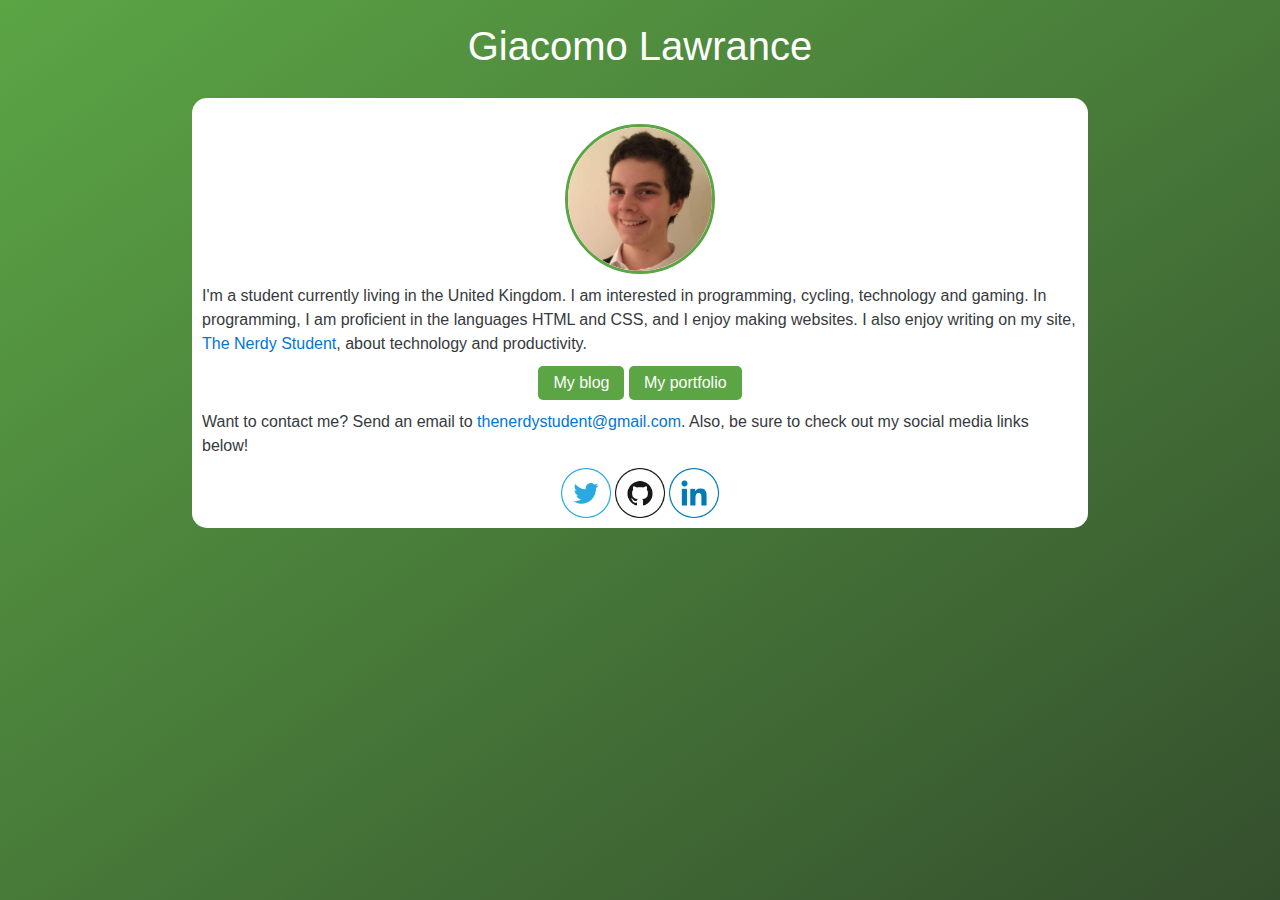
<file: index.html>
<!DOCTYPE html>
<!-- By Giacomo Lawrance. -->
<html>
<head>
	<link rel="shortcut icon" href="img/favicon.ico" />
	<!-- <script src="/js/mobile.js"></script> -->
	<link rel="stylesheet" href="https://use.fontawesome.com/releases/v5.6.3/css/all.css" integrity="sha384-UHRtZLI+pbxtHCWp1t77Bi1L4ZtiqrqD80Kn4Z8NTSRyMA2Fd33n5dQ8lWUE00s/" crossorigin="anonymous">
	<link rel="stylesheet" href="css/bootstrap.css" type="text/css" />
	<link rel="stylesheet" href="css/style.css" type="text/css" />
	<meta name="viewport" content="width=device-width, initial-scale=1">
	<meta name="description" content="Giacomo Lawrance - Home Page and Portfolio">
	<meta name="robots" content="noindex">
	<title>Giacomo Lawrance</title>
</head>
<body>
	<br>
	<div id="centre" style="color:white">
		<h1>Giacomo Lawrance</h1>
	</div>
	<div class="front">
		<br>
		<img src="img/me.png" alt="Me!" width="150px" height="150px" class="centre blue-border"/>
		<p class="padding">I'm a student currently living in the United Kingdom. I am interested in programming, cycling, technology and gaming. In programming, I am proficient in the languages HTML and CSS, and I enjoy making websites. I also enjoy writing on my site, <a href="http://thenerdystudent.com" target="_blank">The Nerdy Student</a>, about technology and productivity.</p>

			<div id="outer">
			 <div class="inner">
			  <form action="https://www.thenerdystudent.com/" target="_blank">
    			    <button type="submit"><i class="far fa-file-alt"></i> My blog</button>
			  </form>
			 </div>
			  <div class="inner">
			   <form action="portfolio.html" target="_blank">
    			    <button type="submit"><i class="fa fa-code"></i> My portfolio</button>
			   </form>
	  		  </div>
		</div>
			<p class="padding">Want to contact me? Send an email to <a href="mailto:thenerdystudent@gmail.com">thenerdystudent@gmail.com</a>. Also, be sure to check out my social media links below!</p>

		<div id="centre">
			<a href="https://twitter.com/GiacomoLaw" target="_blank"><img src="img/twitter.png" width="50px" height="50px" alt="Twitter"/></a>
			<a href="https://github.com/GiacomoLaw" target="_blank"><img src="img/Github.png" width="50px" height="50px" alt="Github"/></a>
			<a href="https://www.linkedin.com/in/giacomolaw/" target="_blank"><img src="img/linkedin.png" width="50px" height="50px" alt="LinkedIn"/></a>
		        <br />
		</div>
	</div>
</body>
<br>
</html>
</file>
<file: css/style.css>
html {
    height: 100%;
}

body {
	background: red; /* For browsers that do not support gradients */    
    background: -webkit-linear-gradient(left top, rgb(91,165,69), rgb(52, 79, 45)); /* For Safari 5.1 to 6.0 */
    background: -o-linear-gradient(bottom right, rgb(91,165,69), rgb(52, 79, 45)); /* For Opera 11.1 to 12.0 */
    background: -moz-linear-gradient(bottom right, rgb(91,165,69), rgb(52, 79, 45)); /* For Firefox 3.6 to 15 */
    background: linear-gradient(to bottom right, rgb(91,165,69), rgb(52, 79, 45)); /* Standard syntax (must be last) */
    height: 100%;
    margin: 0;
    background-repeat: no-repeat;
    background-attachment: fixed;
}

footer { 
	background: red; /* For browsers that do not support gradients */    
    background: -webkit-linear-gradient(left top, rgb(91,165,69), rgb(52, 79, 45)); /* For Safari 5.1 to 6.0 */
    background: -o-linear-gradient(bottom right, rgb(91,165,69), rgb(52, 79, 45)); /* For Opera 11.1 to 12.0 */
    background: -moz-linear-gradient(bottom right, rgb(91,165,69), rgb(52, 79, 45)); /* For Firefox 3.6 to 15 */
    background: linear-gradient(to bottom right, rgb(91,165,69), rgb(52, 79, 45)); /* Standard syntax (must be last) */
}

.front {
  max-width: 70%;
  margin: 30px auto 0 auto;
  border-radius: 15px;
  background-color: white;
  min-height: 400px;
  padding-bottom: 10px;
}

.front-port {
  max-width: 70%;
  margin: 30px auto 0 auto;
  border-radius: 15px;
  background-color: white;
  min-height: 950px;
}

.padding {
	margin: 10px;
}

.centre {
    display: block;
    margin: 0 auto;
    margin-top: 2px;
}

 .blue-border {
    border-color: #5ba545;
    border-width: 3px;
    border-style: solid;
    border-radius: 50%;
  }

 #centre {
    text-align: center;
}

#left {
    text-align: left;
}

#right {
    text-align: right;
    margin: 10px;
}

/* input {
	background-color: #5ba545;
	color: #fff;
        background-color: #5ba545;
        border-color: #5ba545;
}
*/

button {
	padding:5px 15px; 
	background:#5ba545; 
	border:0 none;
	cursor:pointer;
	-webkit-border-radius: 5px;
	border-radius: 5px;
	color: #fff;
}

button:hover {
    background-color: #4c7a3e;
}

#outer
{
    width:100%;
    text-align: center;
}
.inner
{
    display: inline-block;
}

/* ==================================================
                       mobile
=====================================================*/

.front-mobile {
  max-width: 90%;
  margin: 30px auto 0 auto;
  border-radius: 15px;
  background-color: white;
}

.front-port-mobile {
  max-width: 90%;
  margin: 30px auto 0 auto;
  border-radius: 15px;
  background-color: white;
}

.mobile-font {
  font-size: 37px;
}

.mobile-header {
  font-size: 37px;
}

.mobile-button .fa {
  /* width: 262px;
  height: 120px; */
  font-size: 50px;
}
</file>
